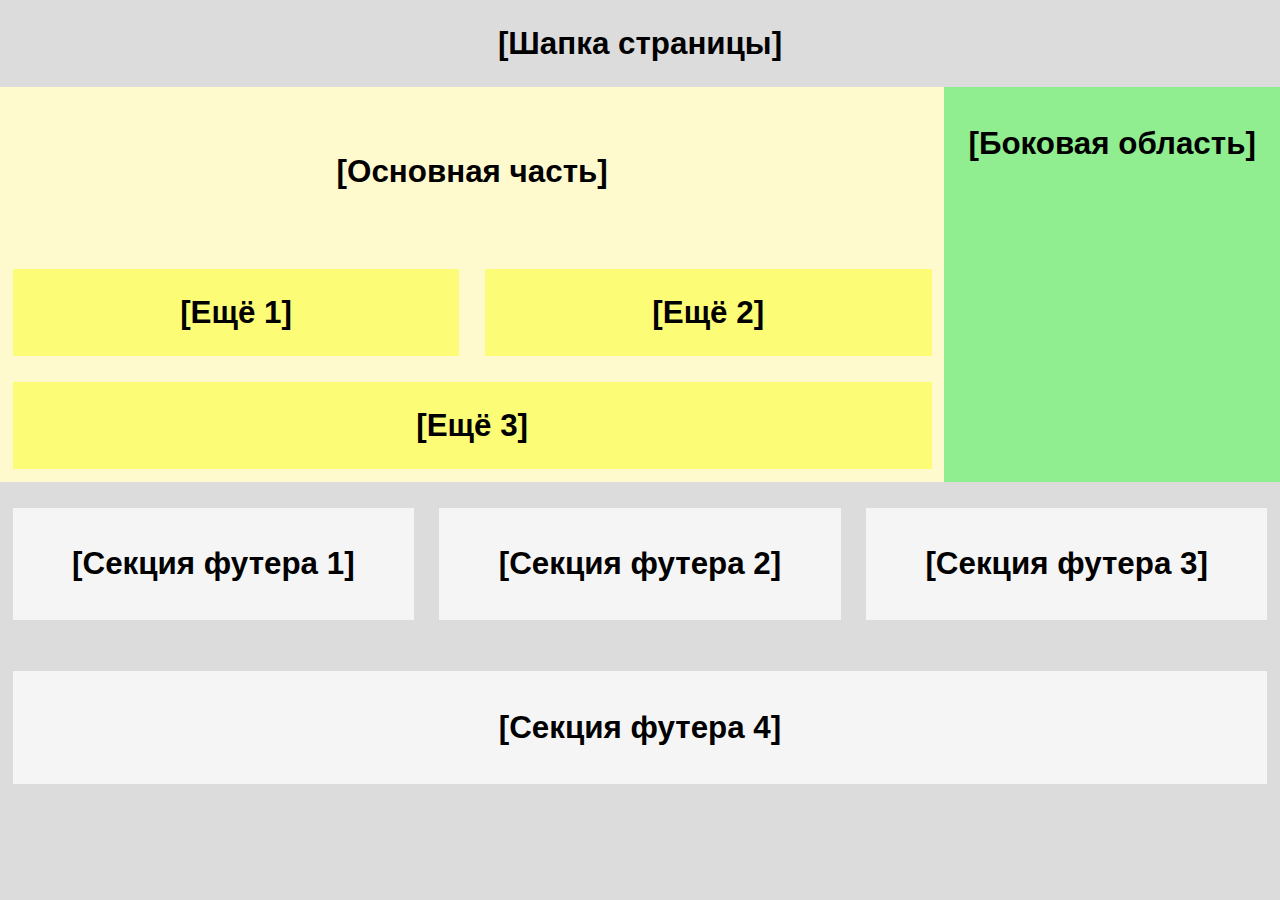
<file: task1-responsive/index.html>
<!DOCTYPE html>
<html lang="ru">
  <head>
    <meta charset="UTF-8" />
    <meta http-equiv="X-UA-Compatible" content="IE=edge" />
    <meta name="viewport" content="width=device-width, initial-scale=1.0" />
    <title>Страница</title>
    <link rel="stylesheet" href="./styles/style.css" />
  </head>
  <body>
    <div class="container">
      <header class="header">[Шапка страницы]</header>
      <main class="main">
        <div class="main-container">
          <div class="main-content">[Основная часть]</div>
          <div class="extra-content">[Ещё 1]</div>
          <div class="extra-content">[Ещё 2]</div>
          <div class="extra-content-long">[Ещё 3]</div>
        </div>
        <aside class="aside">[Боковая область]</aside>
      </main>
      <footer class="footer">
        <div class="footer-item">[Секция футера 1]</div>
        <div class="footer-item">[Секция футера 2]</div>
        <div class="footer-item">[Секция футера 3]</div>
        <div class="footer-item">[Секция футера 4]</div>
      </footer>
    </div>
  </body>
</html>
</file>
<file: task1-responsive/styles/style.css>
* {
    box-sizing: border-box;
    font-family: 'Segoe UI', Tahoma, Geneva, Verdana, sans-serif;
    font-weight: bold;
    font-size: 1.4rem;
}

body {
    margin: 0;
    padding: 0;
    background-color: gainsboro;
}

.container {
    width: 100%;
    height: 100vh;
    text-align: center;
}

.header {
    padding-top: 2vw;
    padding-bottom: 2vw;   
}

.main {
    width: 100%;
    display: flex;
    flex-wrap: wrap;
}

.main-container {
    width: 70%;
    min-width: 375px;
    flex-grow: 1;
    background-color: lemonchiffon;
    display: grid;
    grid-template-areas: "main-content main-content"
                        "extra1 extra2"
                        "extra3 extra3";
    grid-template-columns: 1fr 1fr;
    grid-template-rows: 1.5fr 1fr 1fr;
    align-items: center;
}

.main-content {
    grid-area: main-content;
}

.extra-content {
    background-color: rgb(252, 252, 119);
    margin: 1vw;
    padding: 2vw 0;
}

.extra-content-long {
    grid-area: extra3;
    background-color: rgb(252, 252, 119);
    margin: 1vw;
    padding: 2vw 0;
}

.aside {
    background-color: lightgreen;
    padding-top: 3vw;
    flex-grow: 1;
}

.footer {
    display: flex;
    flex-wrap: wrap;
    justify-content: space-around;
}

.footer-item {
    padding: 3vw 2vw;
    margin: 2vw 1vw;
    background-color: whitesmoke;
    flex-grow: 1;
}
</file>
